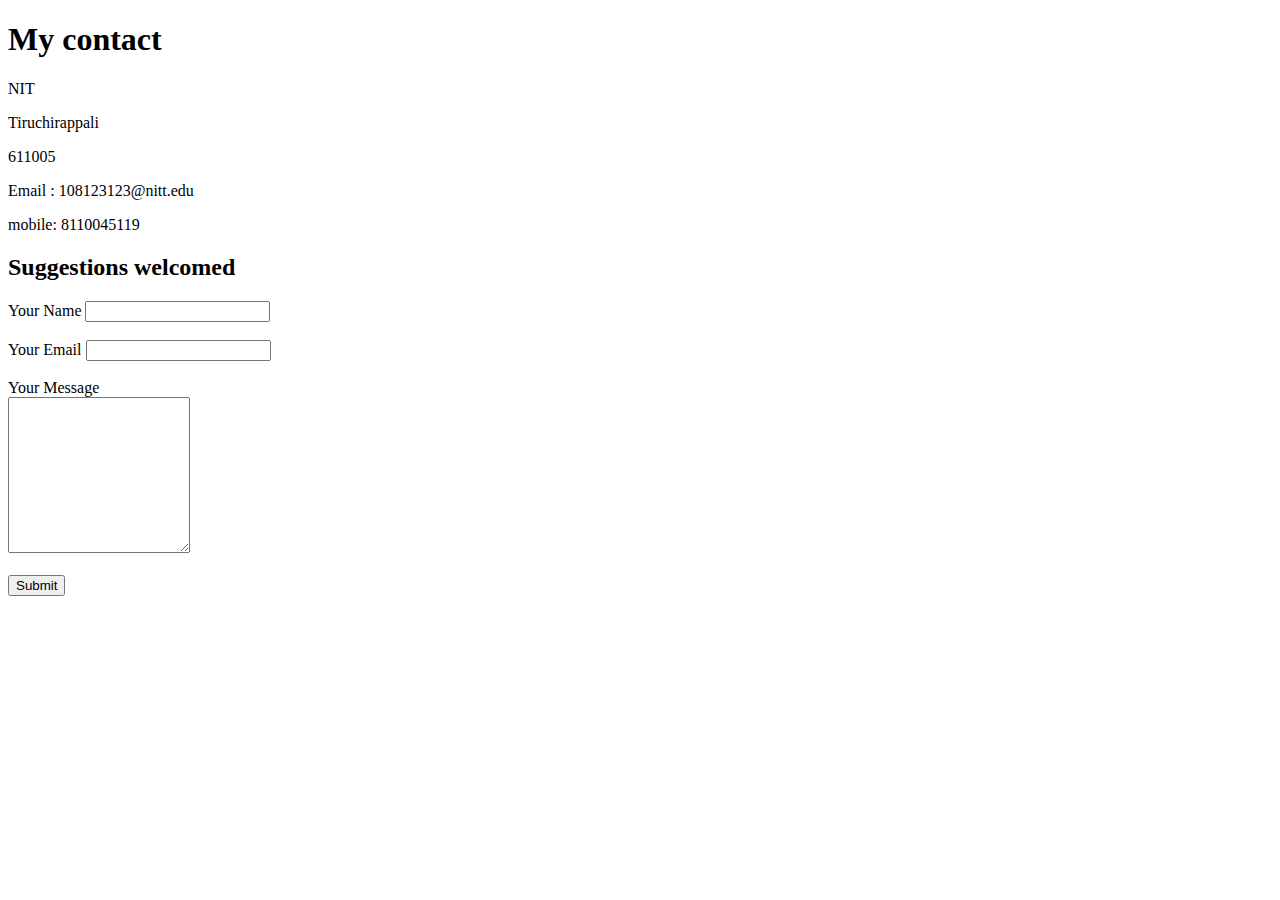
<file: contact-me.html>
<!DOCTYPE html>
<html lang="en">
<head>
    <meta charset="UTF-8">
    <meta name="viewport" content="width=device-width, initial-scale=1.0">
    <title>Document</title>
</head>
<body>
    <h1>My contact</h1>
    <p> NIT</p>
    <p>Tiruchirappali</p>
    <p> 611005</p>
    <p>Email : 108123123@nitt.edu </p>
    <p>mobile: 8110045119</p>
    
    <h2>Suggestions welcomed</h2>
    <form action="mailto:sreenesh2006@gmail.com" method="post" enctype ="text/plain">  <!-- by adding text/plain the message that is sent to the mail address will not contain any extra symbols -->
        <div>
            <label class="yourname" for="yourname">Your Name</label>
            <input type="text" id="yourname">
        </div>
        <br>
        <div>
            <label class="email" for="email">Your Email</label>
            <input type="email" name="email" id="email">
        </div>
        <br>
        <div>
            <label class="message" for="message">Your Message</label><br>
            <textarea name="yourmessage" rows="10" column="30"></textarea> <!-- to create a textbox -->
        </div>
        <br>
        <div>
            
            <input type="submit">
        </div>

    </form>


</body>
</html>
</file>
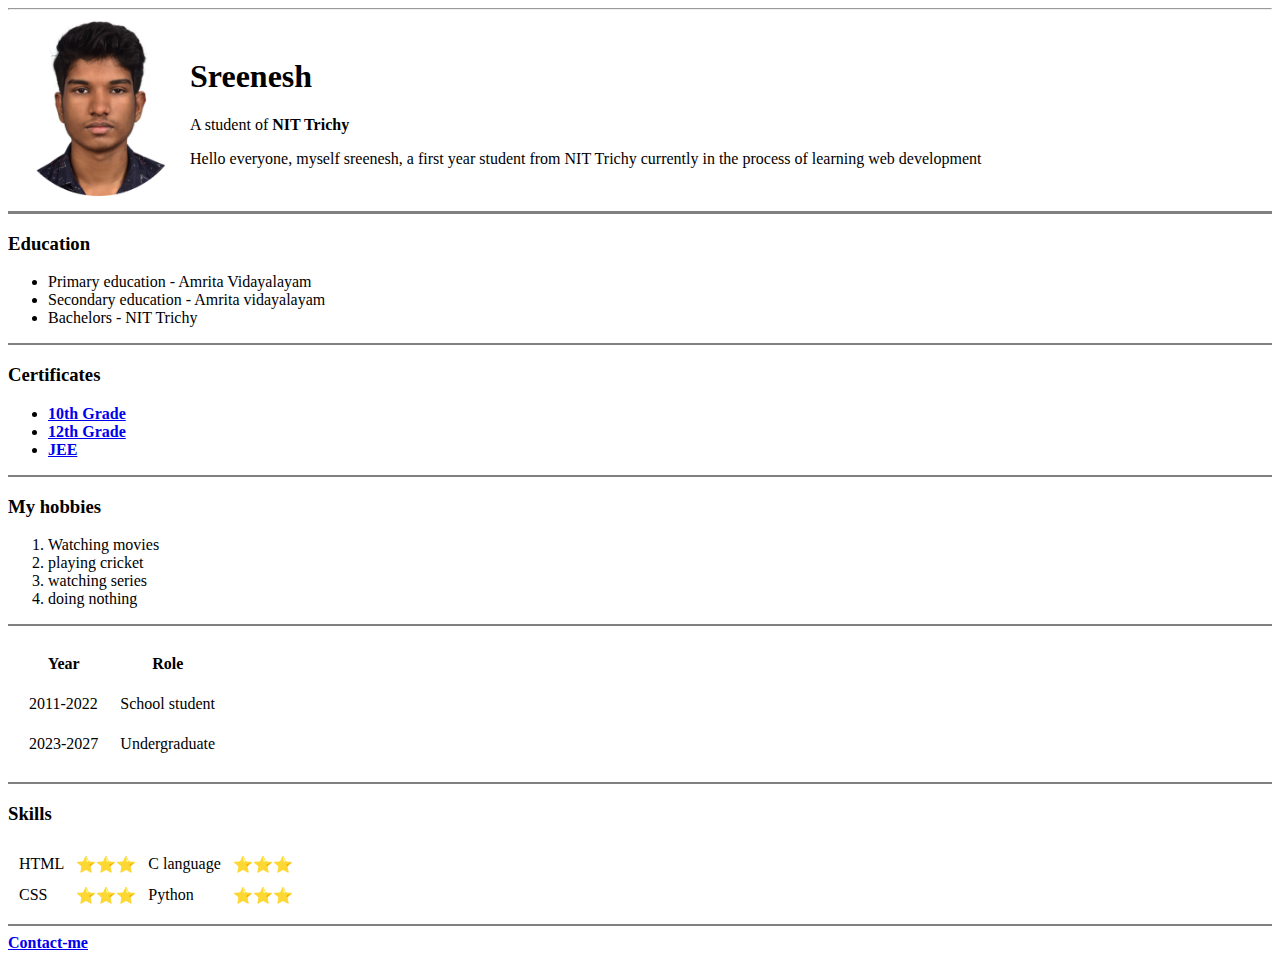
<file: udemy_web_development.html>
<!DOCTYPE html>
<html lang="en">
<head>
    <meta charset="UTF-8">
    <meta name="viewport" content="width=]<, initial-scale=1.0">
    <title>Sreenesh Personal website</title>
</head>
<body>
    <hr>
    <table>
        <tr>
            <td><img src="media2/PHOTO-modified.png" alt="Sreenesh profile picture" width="175rem" height="175rem" ></td>
            <td>
                <h1><strong>Sreenesh</strong></h1>
                <p>A student of <strong>NIT Trichy</strong></p>
                <p>Hello everyone, myself sreenesh, a first year student from NIT Trichy currently in the process of learning web development</p>
            </td>
        </tr>
    </table>  
    <hr size="3" noshade>
    <h3>Education</h3>
    <ul>
        <li>Primary education - Amrita Vidayalayam </li>
        <li>Secondary education - Amrita vidayalayam</li>
        <li>Bachelors - NIT Trichy</li>
    </ul>
    <hr size="2" noshade>
    <h3>Certificates</h3>
    <ul>
        <li><a href="media2/class 10 certificate (3).pdf" target="_blank"><strong>10th Grade</strong></a></li>
        <li><a href="media2/12th marksheet_compressed.pdf" target="_blank"><strong>12th Grade</strong></a></li>
        <li><a href="media2/JEE SCORECARD.pdf" target="_blank"><strong>JEE</strong></a></li>

    </ul>
    <hr size="2" noshade>
    <h3>My hobbies</h3>
    <ol>
        <li>Watching movies</li>
        <li>playing cricket</li>
        <li>watching series</li>
        <li>doing nothing</li>
    </ol>
    <hr size="2" noshade>
    <table cellspacing="20">
        <thead>
            <th>Year</th>
            <th>Role</th>
        </thead>
        <tbody>
            <tr>
                <td>2011-2022</td>
                <td>School student</td>
            </tr>
            <tr>
                <td>2023-2027</td>
                <td>Undergraduate</td>
            </tr>
        </tbody>
    </table>
    <hr size="2" noshade>
    <h3>Skills</h3>
    <table cellspacing="10">
        <tbody>
            <tr>
                <td>HTML</td>
                <td>⭐⭐⭐</td>
                <td>C language</td>
                <td>⭐⭐⭐</td>
            </tr>
            <tr>
                <td>CSS</td>
                <td>⭐⭐⭐</td>
                <td>Python</td>
                <td>⭐⭐⭐</td>
            </tr>
        </tbody>
    </table>
    <hr size="2" noshade>
    <a href="contact-me.html"><strong>Contact-me</strong></a>
</body>
</html>
</file>
